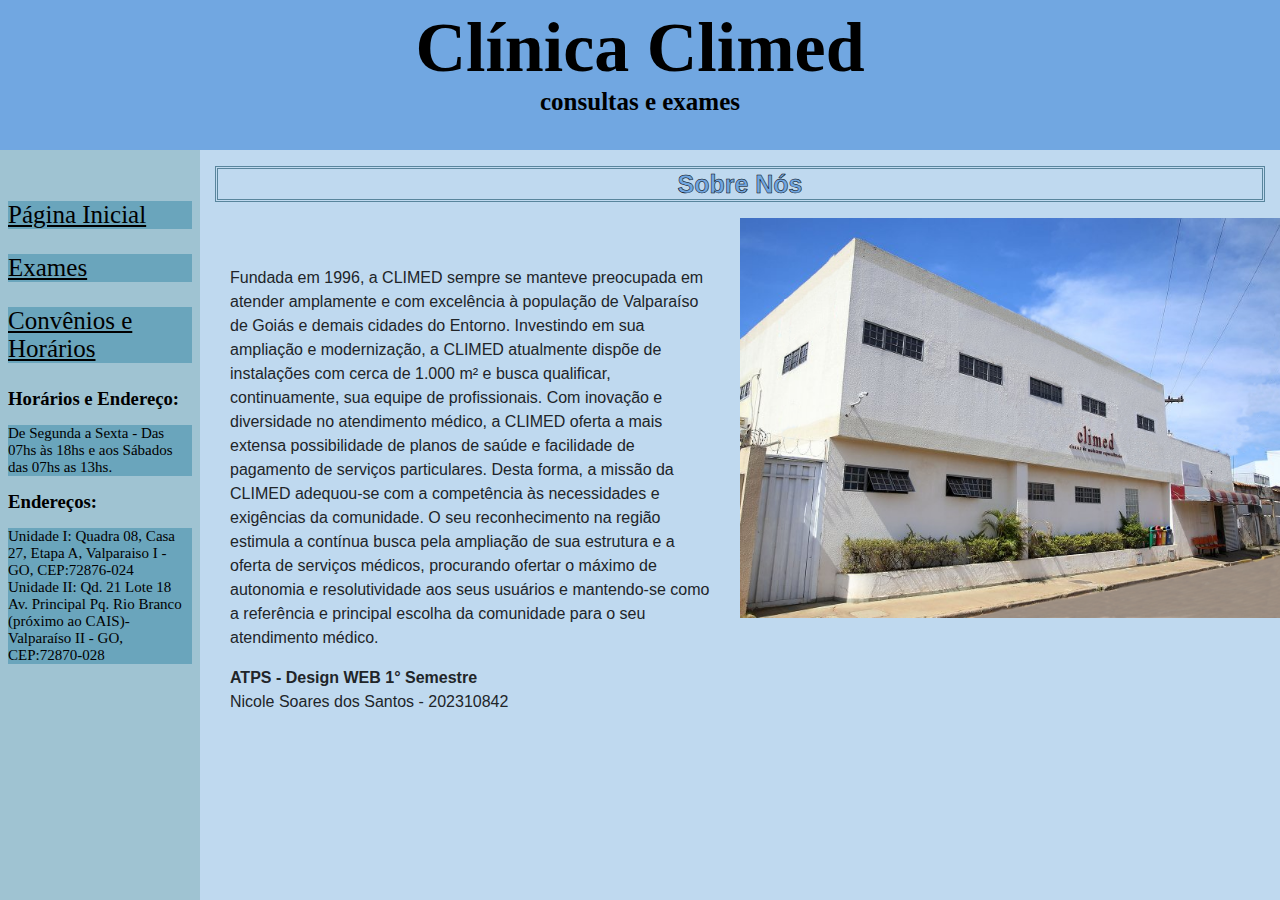
<file: projeto/index.html>
<!doctype html PUBLIC "-//W3C//DTD XHTML 1.0 Transitional//EN">

<html xmlns="http://www.w3.org/1999/xhtml" xml:lang="pt-br" lang="pt-br">

<head>
    <meta charset="UTF-8">
    <title>Clímed</title>

</head>

<frameset rows="150,*" frameborder="0">

    <frame src="cabecalho/cabecalho.html" name="cabecalho">

        <frameset cols="200,*">

            <frame src="menulateral/menulateral.html" name="menu">

                <frame src="paginainicial/paginainicial.html" name="pagina">

        </frameset>

</frameset>

</html>
</file>
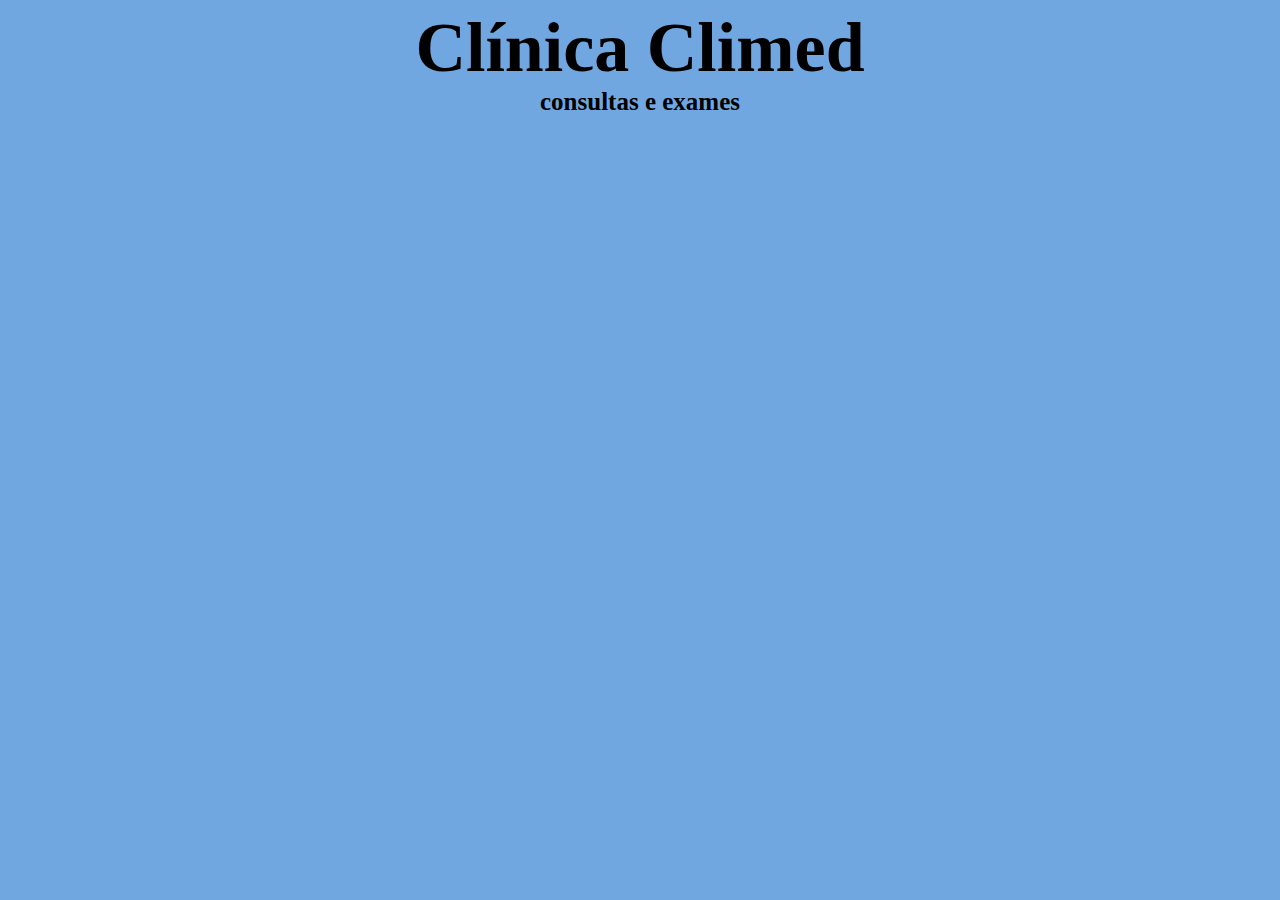
<file: projeto/cabecalho/cabecalho.html>
<!doctype <html xml:lang="pt-br" lang="pt-br">

<head>
    <meta charset="UTF-8">
    <link rel="stylesheet" type="text/css" href="cabecalho.css" />

    <title>Cabeçalho</title>

</head>

<body>
    <div>
        <h1 class="titulo">Clínica Climed</h1>
        <h3 class="subt">consultas e exames </h3>
    </div>
</body>

</html>
</file>
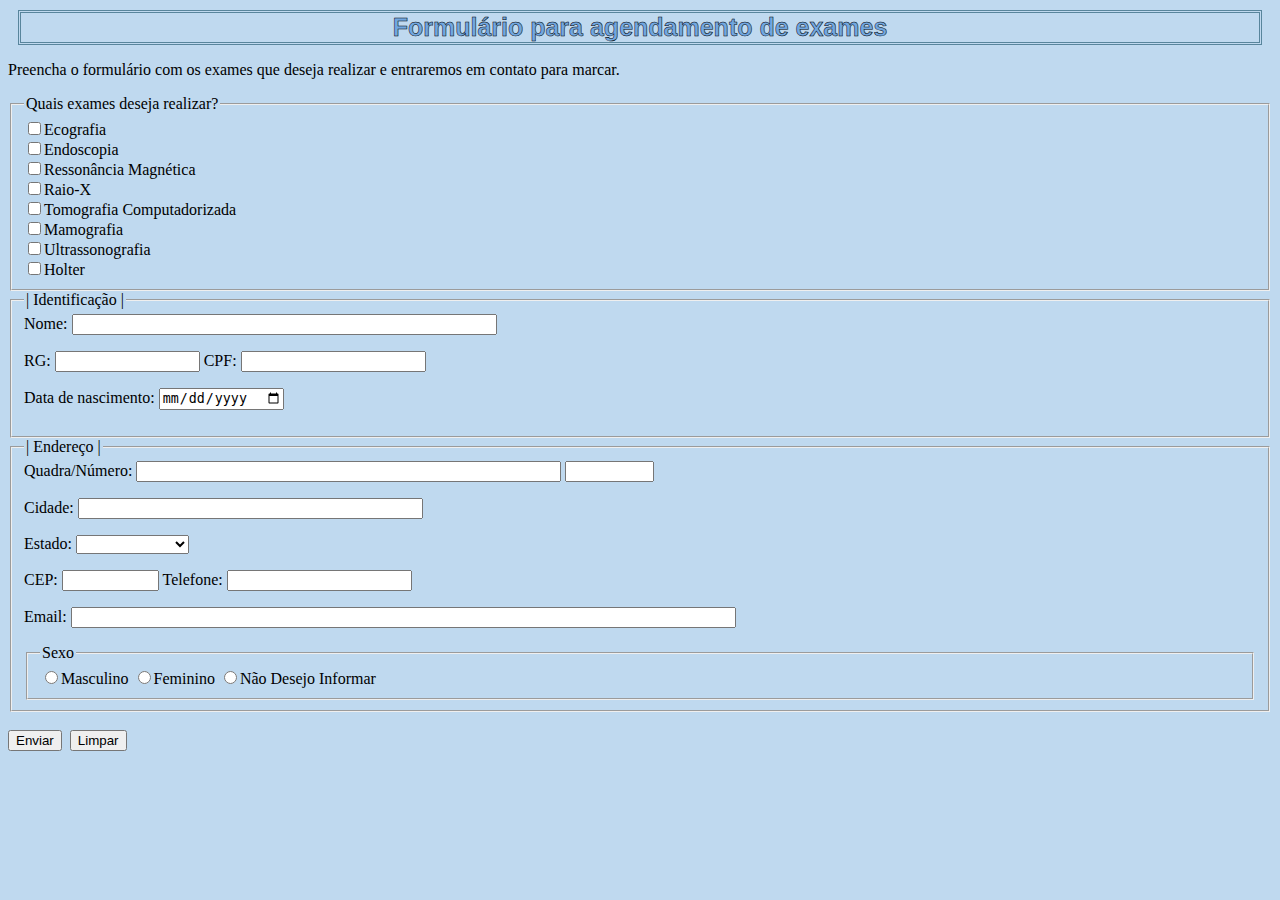
<file: projeto/exames/exames.html>
<!doctype html PUBLIC "-//W3C//DTD XHTML 1.0 Transitional//EN" <html xmlns="http://www.w3.org/1999/xhtml"
    xml:lang="pt-br" lang="pt-br">

<head>
    <meta charset="UTF-8" />
    <link rel="stylesheet" type="text/css" href="exames.css" />

    <title>Formulário para exames</title>

</head>

<body>

    <form name="formCadastro">

        <h2 align="center">Formulário para agendamento de exames</h2>
        <p> Preencha o formulário com os exames que deseja realizar e entraremos em contato para marcar.</p>

        <fieldset>

            <legend>Quais exames deseja realizar?</legend>

            <input type="checkbox" name="chkEcogafria" value="EC" />Ecografia<br>
            <input type="checkbox" name="chkEndoscopia" value="EN" />Endoscopia<br>
            <input type="checkbox" name="chkRessonancia" value="RE" />Ressonância Magnética<br>
            <input type="checkbox" name="chkRaioX" value="RX" />Raio-X<br>
            <input type="checkbox" name="chkTomografia" value="TO" />Tomografia Computadorizada<br>
            <input type="checkbox" name="chkMamografia" value="MA" />Mamografia<br>
            <input type="checkbox" name="chkUltrassonografia" value="US" />Ultrassonografia<br>
            <input type="checkbox" name="chkHolter" value="HO" />Holter<br>

        </fieldset>

        <fieldset>

            <legend>| Identificação |</legend>

            <label for="txtNome">Nome:</label>

            <input name="txtNome" maxlength="50" size="50" />

            <p><label for="txtRG">RG:</label>

                <input name="txtRG" maxlength="15" size="15" />

                <label for="txtCPF">CPF:</label>

                <input name="txtCPF" maxlength="20" size="20" />
            </p>

            <p><label for="txtDataNascimento">Data de nascimento:</label>

                <input type="date" name="txtDataNascimento" />
            </p>

        </fieldset>

        <fieldset>

            <legend>| Endereço |</legend>

            <label for="txtEndereco">Quadra/Número:</label>

            <input name="txtEndereco" maxlength="50" size="50" />

            <input name="txtNumero" maxlength="8" size="8" />

            <p><label for="txtCidade">Cidade:</label>

                <input name="txtCidade" maxlength="40" size="40" />
            </p>

            <p><label for="cmbEstado">Estado:</label>

                <select name="cmbEstado">

                    <option value="-------"> </option>

                    <option value="DF">Distrito Federal</option>

                    <option value="GO">Goiás</option>

                </select>
            </p>

            <p><label for="txtCEP">CEP:</label>

                <input name="txtCEP" maxlength="9" size="9" />

                <label for="txtTelefone">Telefone:</label>

                <input type="tel" name="txtTelefone" maxlength="20" size="20" />
            </p>

            <p><label for="txtEmail">Email:</label>

                <input type="email" name="txtEmail" maxlength="80" size="80" />
            </p>

            <fieldset>

                <legend>Sexo</legend>

                <input type="radio" name="rbSexo" value="M" />Masculino

                <input type="radio" name="rbSexo" value="F" />Feminino

                <input type="radio" name="rbSexo" value="N" />Não Desejo Informar

            </fieldset>

        </fieldset><br />

        <input name="btnEnviar" value="Enviar" type="submit">&nbsp;

        <input name="btnLimpar" value="Limpar" type="reset">

    </form>

</body>

</html>
</file>
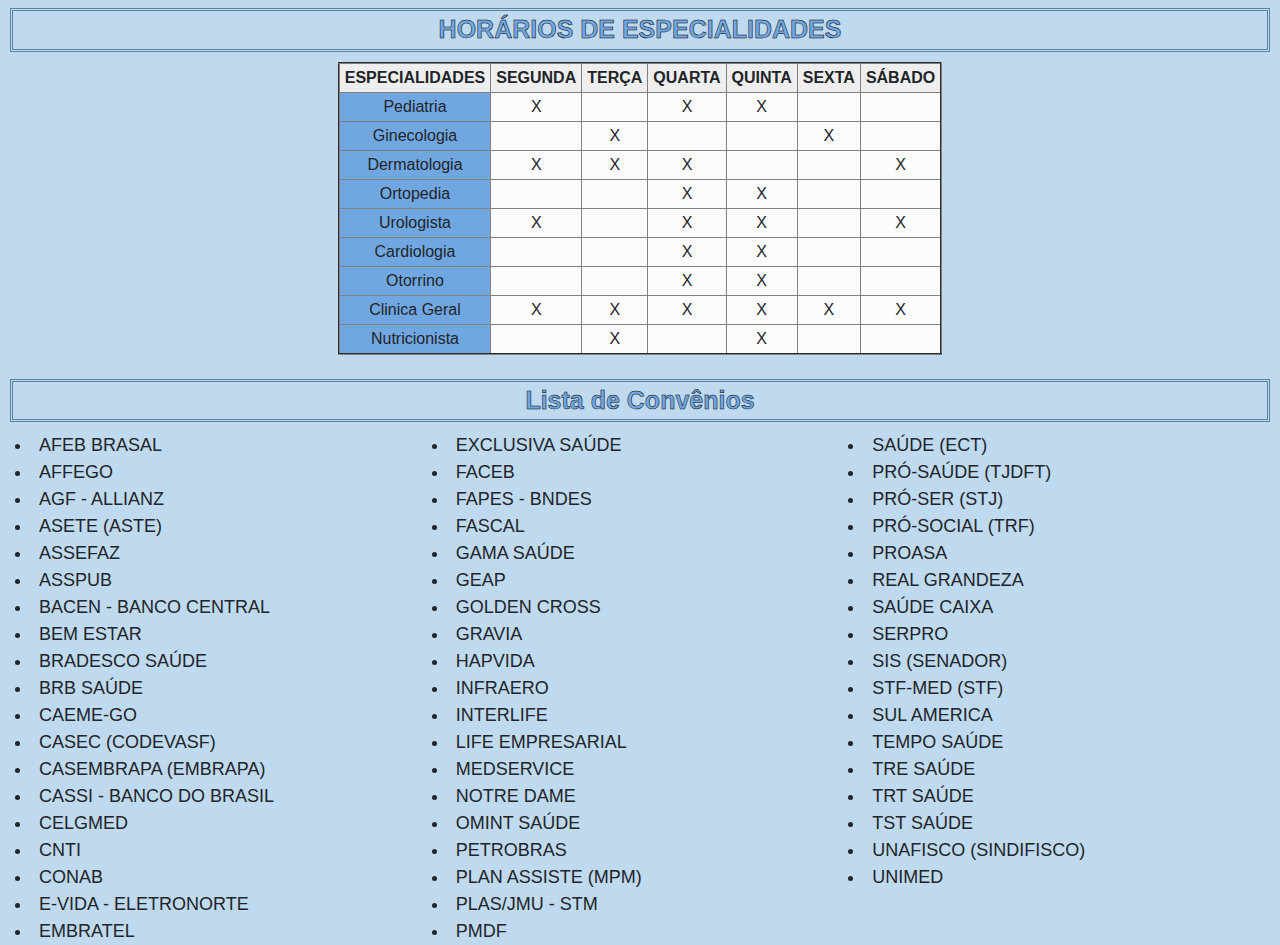
<file: projeto/horarios/horarios.html>
<!doctype html PUBLIC “-//W3C//DTD XHTML 1.0 Transitional//EN”
  “http://www.w3.org/TR/xhtml1/DTD/xhtml1-transitional.dtd”>

<html xmlns="http://www.w3.org/1999/xhtml" xml:lang="pt-br" lang="pt-br">

<head>

  <meta charset="UTF-8" />
  <link rel="stylesheet" href="https://maxcdn.bootstrapcdn.com/bootstrap/4.0.0/css/bootstrap.min.css">
  <link rel="stylesheet" type="text/css" href="horarios.css" />
  <title>hORÁRIO</title>

</head>

<body>

  <p align="center" class="mt-2"><b> HORÁRIOS DE ESPECIALIDADES</b></p>

  <center>
    <table border=2 bgcolor=grey>
      <tr>
        <th>ESPECIALIDADES</th>
        <th>SEGUNDA</th>
        <th>TERÇA</th>
        <th>QUARTA</th>
        <th>QUINTA</th>
        <th>SEXTA</th>
        <th>SÁBADO</th>
      </tr>
      <tr>
        <td class="especialidade">Pediatria</td>
        <td>X</td>
        <td> </td>
        <td>X</td>
        <td>X</td>
        <td> </td>
        <td> </td>
      </tr>
      <tr>
        <td class="especialidade">Ginecologia</td>
        <td> </td>
        <td>X</td>
        <td> </td>
        <td> </td>
        <td>X</td>
        <td> </td>
      </tr>
      <tr>
        <td class="especialidade">Dermatologia</td>
        <td>X</td>
        <td>X</td>
        <td>X</td>
        <td> </td>
        <td> </td>
        <td>X</td>
      </tr>
      <tr>
        <td class="especialidade">Ortopedia</td>
        <td> </td>
        <td> </td>
        <td>X</td>
        <td>X</td>
        <td> </td>
        <td> </td>
      </tr>
      <tr>
        <td class="especialidade">Urologista</td>
        <td>X</td>
        <td> </td>
        <td>X</td>
        <td>X</td>
        <td> </td>
        <td>X</td>
      </tr>
      <tr>
        <td class="especialidade">Cardiologia</td>
        <td> </td>
        <td> </td>
        <td>X</td>
        <td>X</td>
        <td> </td>
        <td> </td>
      </tr>
      <tr>
        <td class="especialidade">Otorrino</td>
        <td> </td>
        <td> </td>
        <td>X</td>
        <td>X</td>
        <td> </td>
        <td> </td>
      </tr>
      <tr>
        <td class="especialidade">Clinica Geral</td>
        <td>X</td>
        <td>X</td>
        <td>X</td>
        <td>X</td>
        <td>X</td>
        <td>X</td>
      </tr>
      <tr>
        <td class="especialidade">Nutricionista</td>
        <td> </td>
        <td>X</td>
        <td> </td>
        <td>X</td>
        <td> </td>
        <td> </td>
      </tr>
    </table>

  </center>

  <font size="4">

    <p class="mt-4" align="center"><b>Lista de Convênios</b></p>

    <div class="row col-12">

        <div class="col-4">

          <li>AFEB BRASAL</li>

          <li>AFFEGO</li>

          <li>AGF - ALLIANZ</li>

          <li>ASETE (ASTE)</li>

          <li>ASSEFAZ</li>

          <li>ASSPUB</li>

          <li>BACEN - BANCO CENTRAL</li>

          <li>BEM ESTAR</li>

          <li>BRADESCO SAÚDE</li>

          <li>BRB SAÚDE</li>

          <li>CAEME-GO</li>

          <li>CASEC (CODEVASF)</li>

          <li>CASEMBRAPA (EMBRAPA)</li>

          <li>CASSI - BANCO DO BRASIL</li>

          <li>CELGMED</li>

          <li>CNTI</li>

          <li>CONAB</li>

          <li>E-VIDA - ELETRONORTE</li>

          <li>EMBRATEL</li>

        </div>
        <div class="col-4">

        <li>EXCLUSIVA SAÚDE</li>

        <li>FACEB</li>

        <li>FAPES - BNDES</li>

        <li>FASCAL</li>

        <li>GAMA SAÚDE</li>

        <li>GEAP</li>

        <li>GOLDEN CROSS</li>

        <li>GRAVIA</li>

        <li>HAPVIDA</li>

        <li>INFRAERO</li>

        <li>INTERLIFE</li>

        <li>LIFE EMPRESARIAL</li>

        <li>MEDSERVICE</li>

        <li>NOTRE DAME</li>

        <li>OMINT SAÚDE</li>

        <li>PETROBRAS</li>

        <li>PLAN ASSISTE (MPM)</li>

        <li>PLAS/JMU - STM</li>

        <li>PMDF</li>

        </div>
        <div class="col-4">

        <li>SAÚDE (ECT)</li>

        <li>PRÓ-SAÚDE (TJDFT)</li>

        <li>PRÓ-SER (STJ)</li>

        <li>PRÓ-SOCIAL (TRF)</li>

        <li>PROASA</li>

        <li>REAL GRANDEZA</li>

        <li>SAÚDE CAIXA</li>

        <li>SERPRO</li>

        <li>SIS (SENADOR)</li>

        <li>STF-MED (STF)</li>

        <li>SUL AMERICA</li>

        <li>TEMPO SAÚDE</li>

        <li>TRE SAÚDE</li>

        <li>TRT SAÚDE</li>

        <li>TST SAÚDE</li>

        <li>UNAFISCO (SINDIFISCO)</li>

        <li>UNIMED</li>
        </div>

    </div>
  </font>
  <script src="https://maxcdn.bootstrapcdn.com/bootstrap/4.0.0/js/bootstrap.min.js"></script>
</body>

</html>
</file>
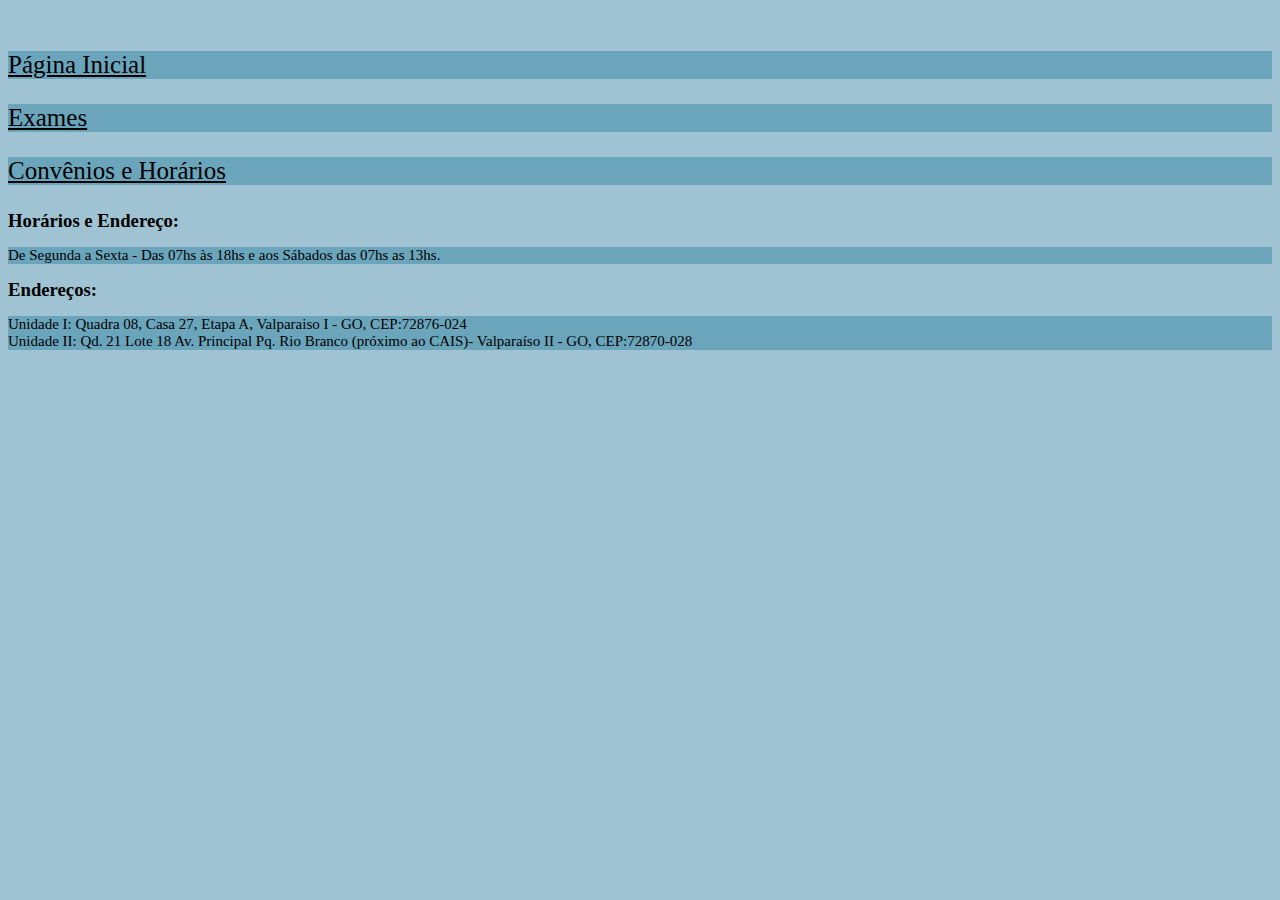
<file: projeto/menulateral/menulateral.html>
<!doctype html PUBLIC “-//W3C//DTD XHTML 1.0 Transitional//EN”
    “http://www.w3.org/TR/xhtml1/DTD/xhtml1-transitional.dtd”>

<html xmlns="http://www.w3.org/1999/xhtml" xml:lang="pt-br" lang="pt-br">

<head>
    <meta charset="UTF-8">
    <link rel="stylesheet" type="text/css" href="menulateral.css" />

    <title>Menu de opções</title>

</head>

<body link="black" alink="blue" vlink="black">

    <br />

    <p><a href="../paginainicial/paginainicial.html" target="pagina">Página Inicial</a></p>

    <p><a href="../exames/exames.html" target="pagina">Exames</a></p>

    <p><a href="../horarios/horarios.html" target="pagina">Convênios e Horários</a></p>

     <h3>Horários e Endereço:</h3>
     <p class="info">
        De Segunda a Sexta - Das 07hs às 18hs
        e aos Sábados das 07hs as 13hs.
        </p>
    
         <h3>Endereços:</h3>
         <p class="info">
        Unidade I: Quadra 08, Casa 27, Etapa A, Valparaiso I - GO, CEP:72876-024
        <br/>
        Unidade II: Qd. 21 Lote 18 Av. Principal Pq. Rio Branco (próximo ao CAIS)- Valparaíso II - GO, CEP:72870-028</p>


</body>

</html>
</file>
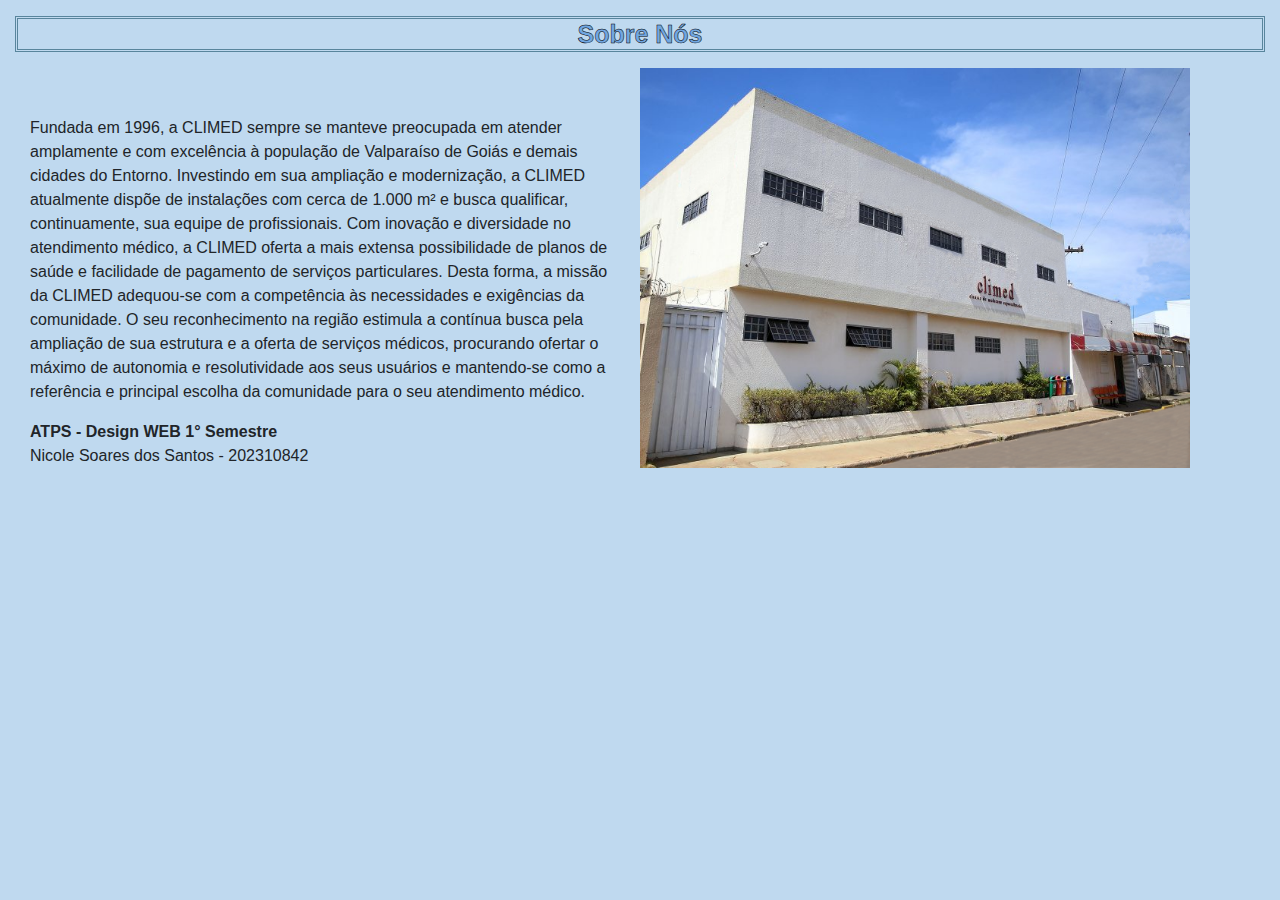
<file: projeto/paginainicial/paginainicial.html>
<!doctype <html xml:lang="pt-br" lang="pt-br">

<head>
    <meta charset="UTF-8">
    <link rel="stylesheet" href="https://maxcdn.bootstrapcdn.com/bootstrap/4.0.0/css/bootstrap.min.css">
    <link rel="stylesheet" type="text/css" href="paginainicial.css" />
    <title>Pagina Inicial</title>

</head>

<body>
    <div class="container-fluid">
        <h3 align="center" class="mb-3 mt-3"><b>Sobre Nós</b></h3>

        <div class="row col-12">
            <div class="col-6 mt-5">
                <p>
                    Fundada em 1996, a CLIMED sempre se manteve preocupada em atender amplamente e com excelência à população de 
                    Valparaíso de Goiás e demais cidades do Entorno. Investindo em sua ampliação e modernização, a CLIMED atualmente 
                    dispõe de instalações com cerca de 1.000 m² e busca qualificar, continuamente, sua equipe de profissionais. 
                    Com inovação e diversidade no atendimento médico, a CLIMED oferta a mais extensa possibilidade de planos de 
                    saúde e facilidade de pagamento de serviços particulares. Desta forma, a missão da CLIMED adequou-se com a 
                    competência às necessidades e exigências da comunidade. O seu reconhecimento na região estimula a contínua busca 
                    pela ampliação de sua estrutura e a oferta de serviços médicos, procurando ofertar o máximo de autonomia e 
                    resolutividade aos seus usuários e mantendo-se como a referência e principal escolha da comunidade para o seu 
                    atendimento médico.
                </p>
                <p>
                    <b>ATPS - Design WEB 1° Semestre</b>
                    <br />
                    Nicole Soares dos Santos - 202310842
                </p>
            </div>
            <div class="col-6">
                <img class="imagem-clinica" src="climed.png">
            </div>
        </div>
    </div>

    <script src="https://maxcdn.bootstrapcdn.com/bootstrap/4.0.0/js/bootstrap.min.js"></script>
</body>

</html>
</file>
<file: projeto/cabecalho/cabecalho.css>
.titulo{
    text-align: center; 
    font-size: 70px;
    margin: 0;
    box-shadow: #00ff8c;
}
.subt{
    text-align: center; 
    font-size: 25px;
    margin: 0;

}

body{
    background-color: #71a7e1;

}
</file>
<file: projeto/exames/exames.css>
body{
    background-color: rgb(191, 217, 239);
}

h2 {
    font-size: 25px;
    font-family:Impact, Haettenschweiler, 'Arial Narrow Bold', sans-serif;
    color: #71a7e1;
    border-color: #58859c;
    border-style:double ;
    -webkit-text-stroke: 0.5px black;
    margin: 10px;
}
</file>
<file: projeto/horarios/horarios.css>
th,
  td {
    text-align: center;
    padding: 5px;
    background-color: #eee;
  }
  tr{
    background-color: #63adc6;
  }

  td {
    background-color:  #fcfcfc;
  }

  body {
    background-color: rgb(191, 217, 239);
  
  }
  .especialidade {
    background-color: #71a7e1;
  }
  p{
    font-size: 25px;
    font-family:Impact, Haettenschweiler, 'Arial Narrow Bold', sans-serif;
    color: #71a7e1;
    border-color: #58859c;
    border-style:double ;
    -webkit-text-stroke: 0.5px black;
    margin: 10px;
  }
</file>
<file: projeto/menulateral/menulateral.css>
p {
    font-size: 25px;
    background-color: rgb(106, 165, 188);

}

body{
    background-color: #9fc3d2;

}
.info {
    font-size: 15px;
}

h3{
    margin: 0;
}
</file>
<file: projeto/paginainicial/paginainicial.css>
body{
    background-color: rgb(191, 217, 239);
}

.imagem-clinica{
    height: 400px;
    width: 550px;
}

h3 {
    font-size: 25px;
    font-family:Impact, Haettenschweiler, 'Arial Narrow Bold', sans-serif;
    color: #71a7e1;
    border-color: #58859c;
    border-style:double ;
    -webkit-text-stroke: 0.5px black;
}
</file>
